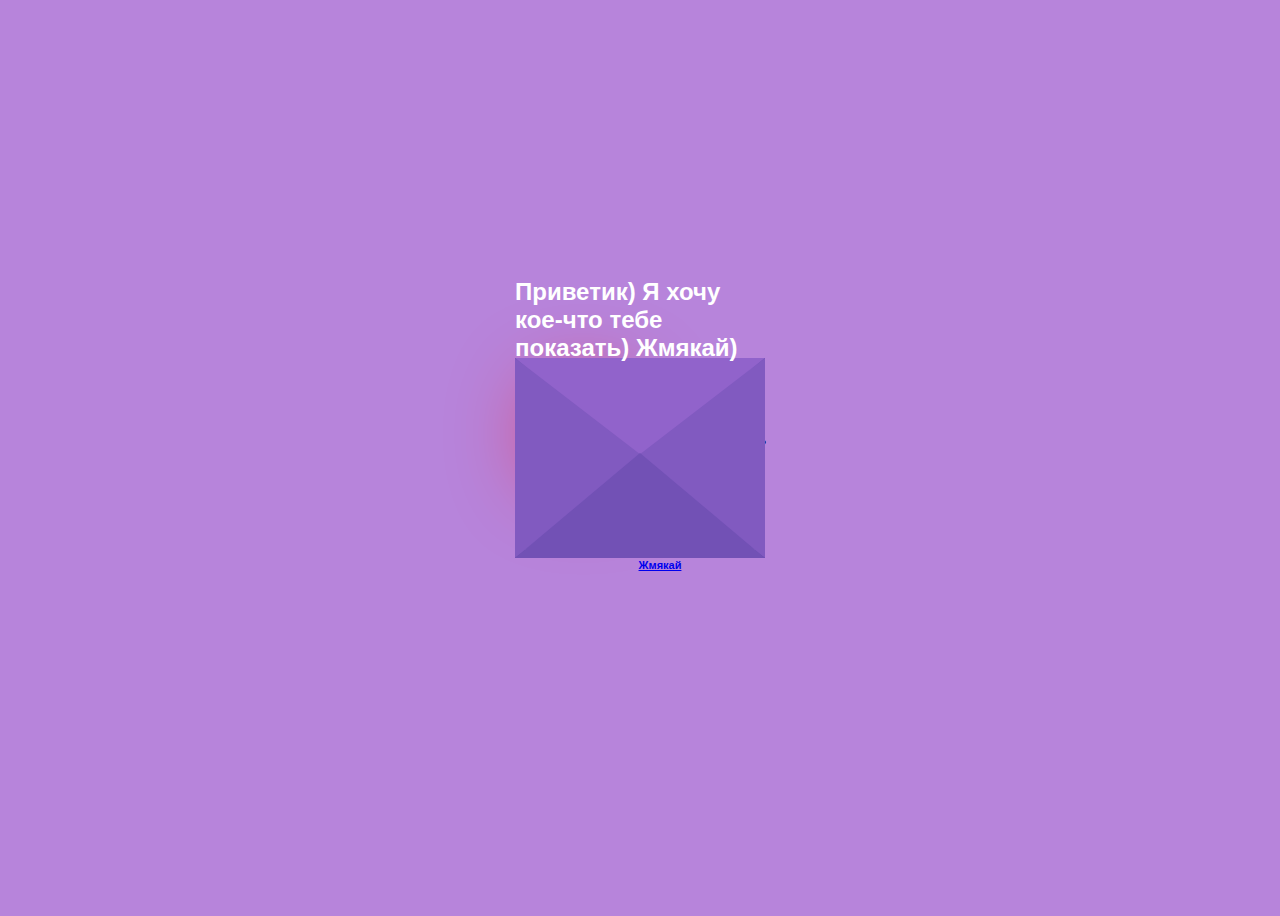
<file: index.html>
<!DOCTYPE html>
<html lang="ru">
  <head>
    <meta charset="UTF-8" />
    <meta name="viewport" content="width=device-width, initial-scale=1.0" />
    <title>untoldcoding</title>
    <link rel="stylesheet" href="Style3.css" />
  </head>
  <body>
    <div class="envelope">
      <div class="back"></div>
      <div class="letter">
        <div class="heart"></div>
        <div class="text">
          <p>
            Ты знаешь, как сильно я люблю Тебя? <br>
             Это чувство невозможно описать словами. <br>
              Каждый раз, когда я вижу тебя, моё сердце бьётся чаще,<br>
               и я чувствую себя счастливым. <br>
                    Заика💋, ты - моя всё,<br>
                   Я больше ничего интересного не придумал так что жмякай ниже💋💋
          </p>
          <a href="new.html"> Жмякай</a>
        </div>
      </div>
      <div class="front"></div>
      <div class="top"></div>
      <div class="shadow"></div>
      <div class="text1">
        <h2>Приветик) Я хочу кое-что тебе показать) Жмякай)</h2>
      </div>
    </div>
  </body>
</html>
</file>
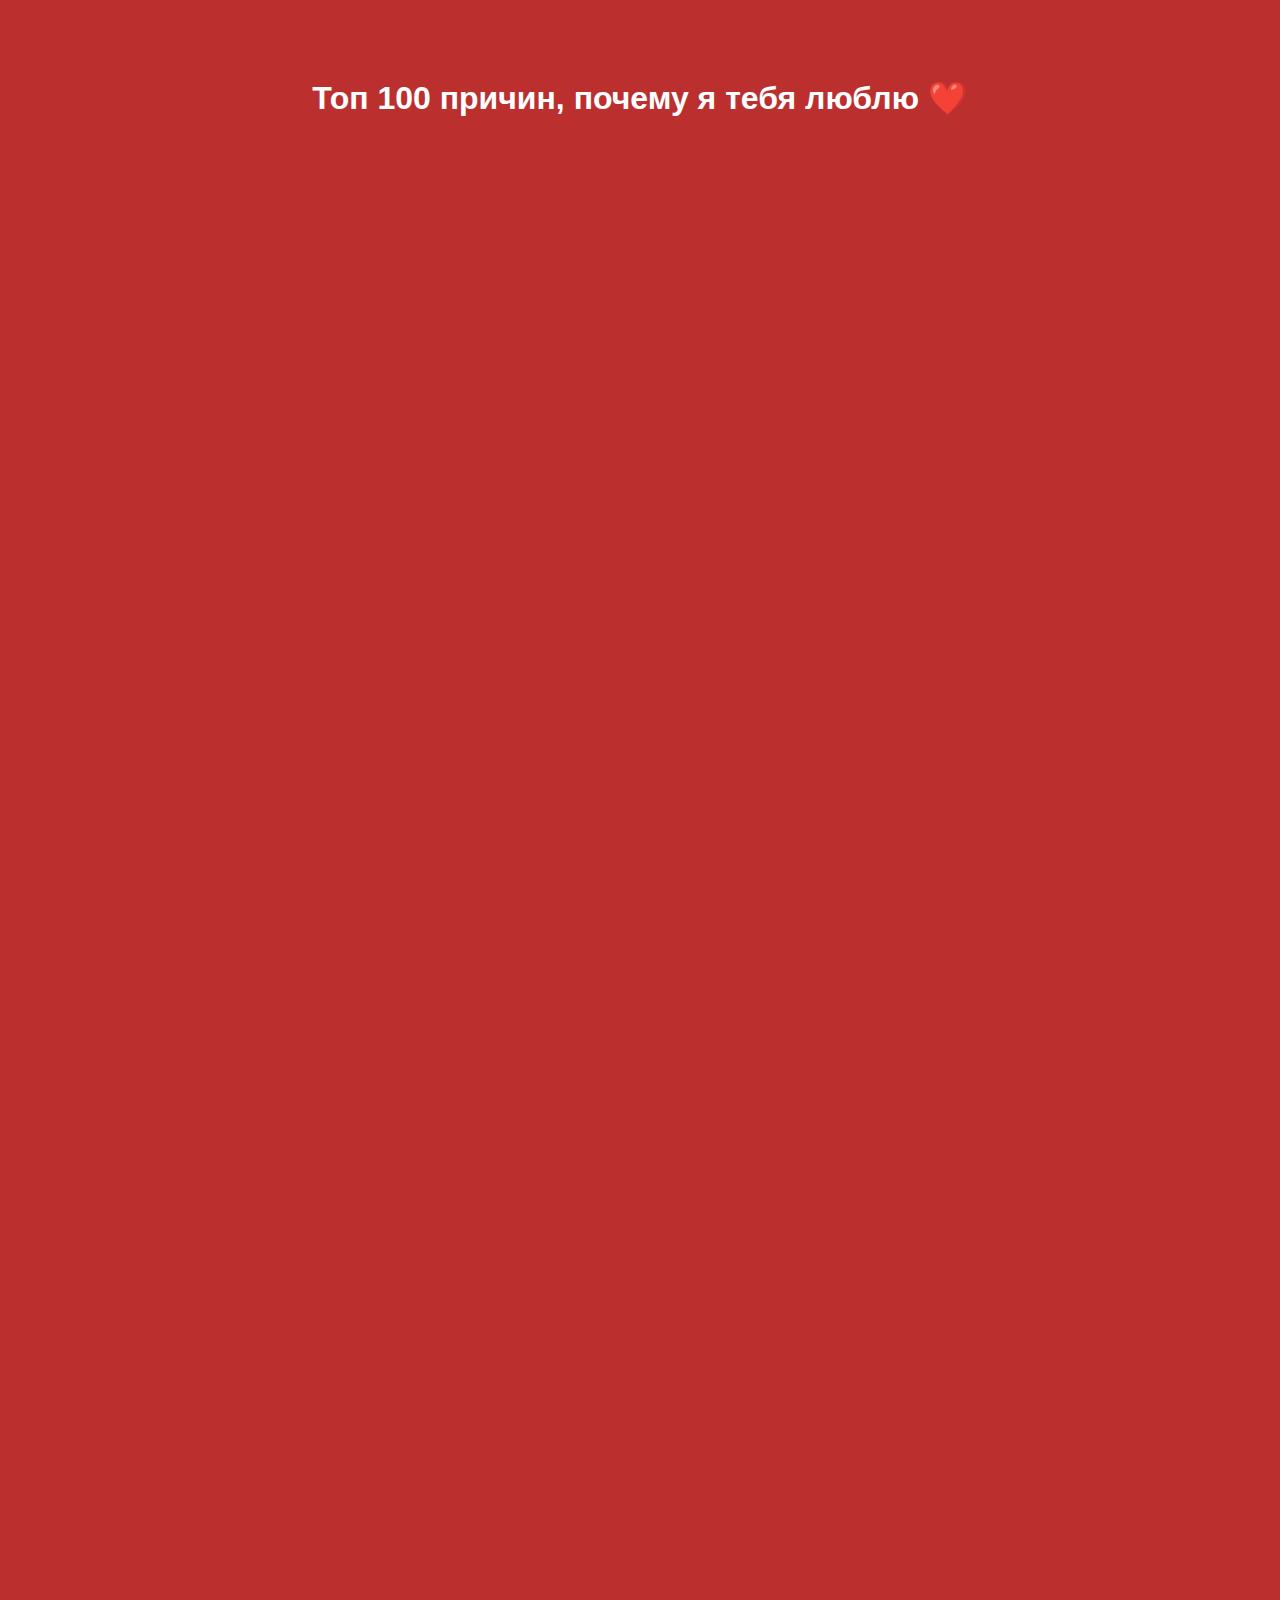
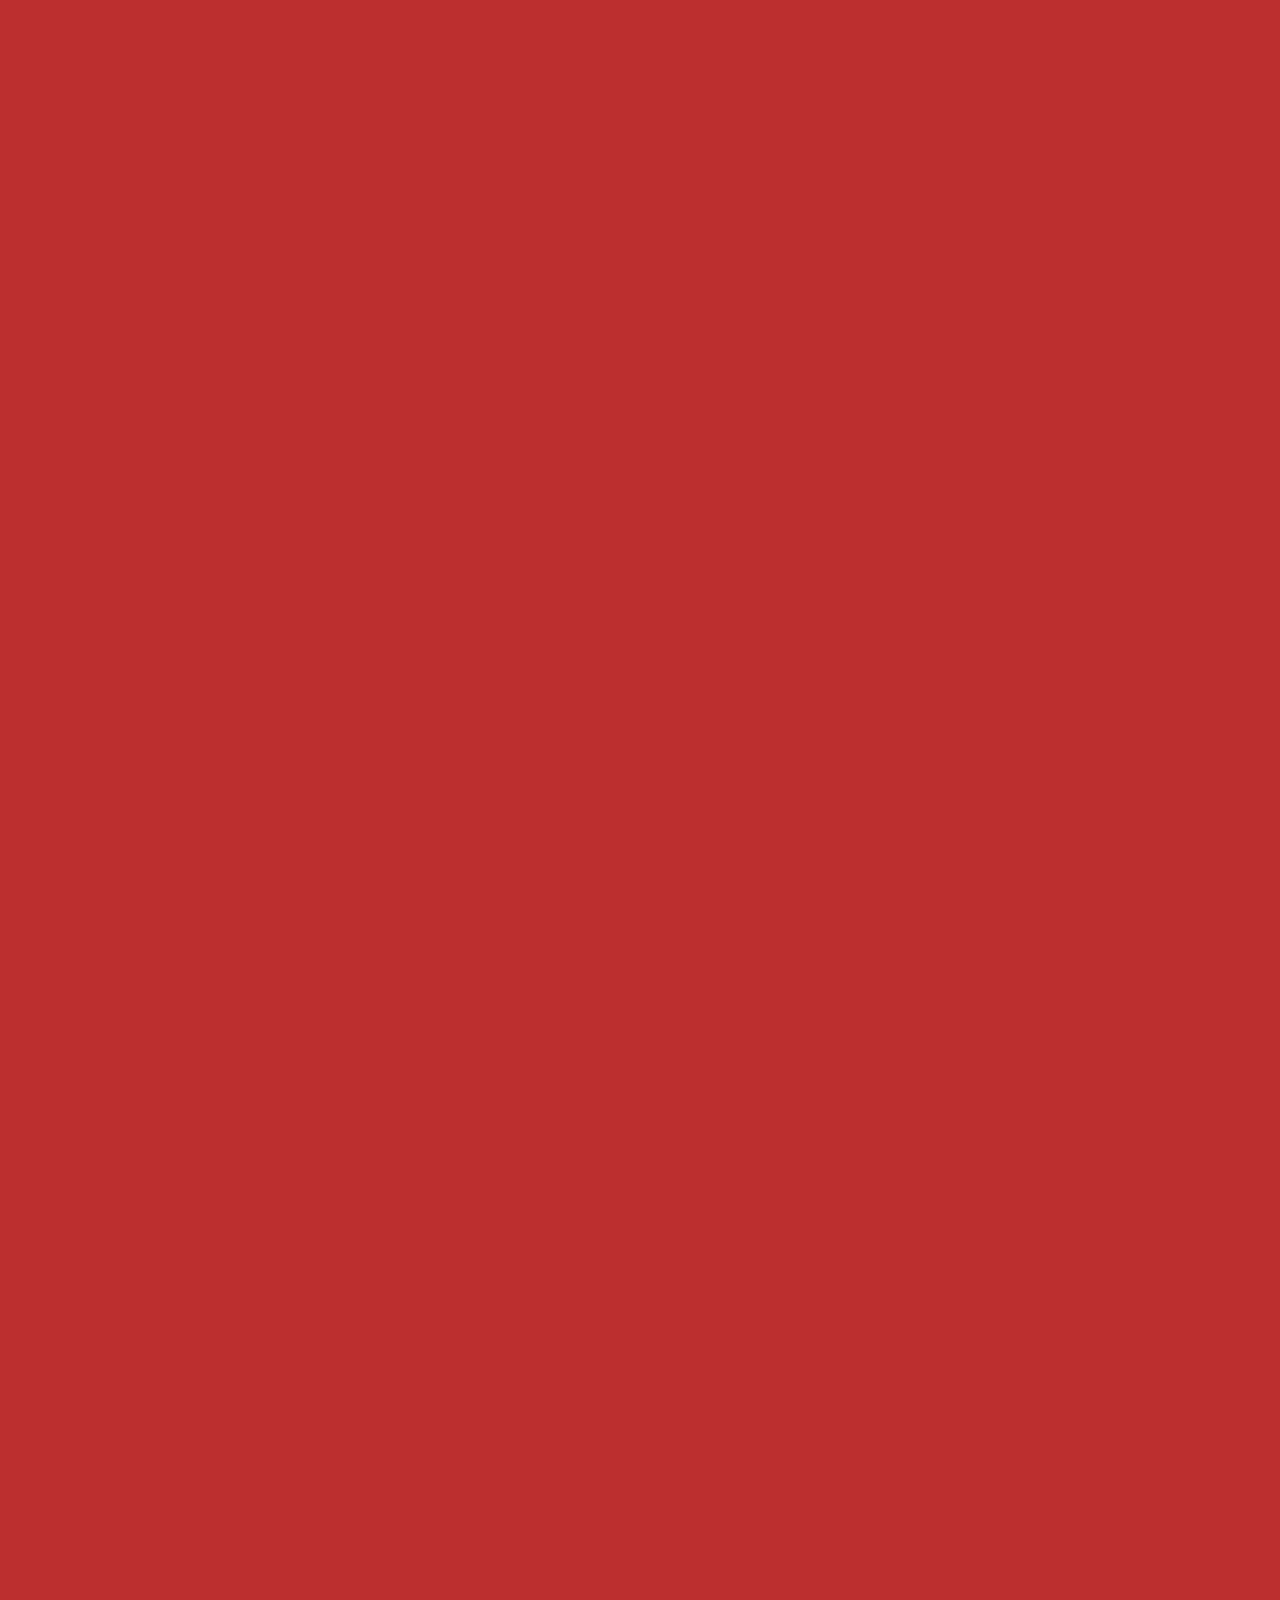
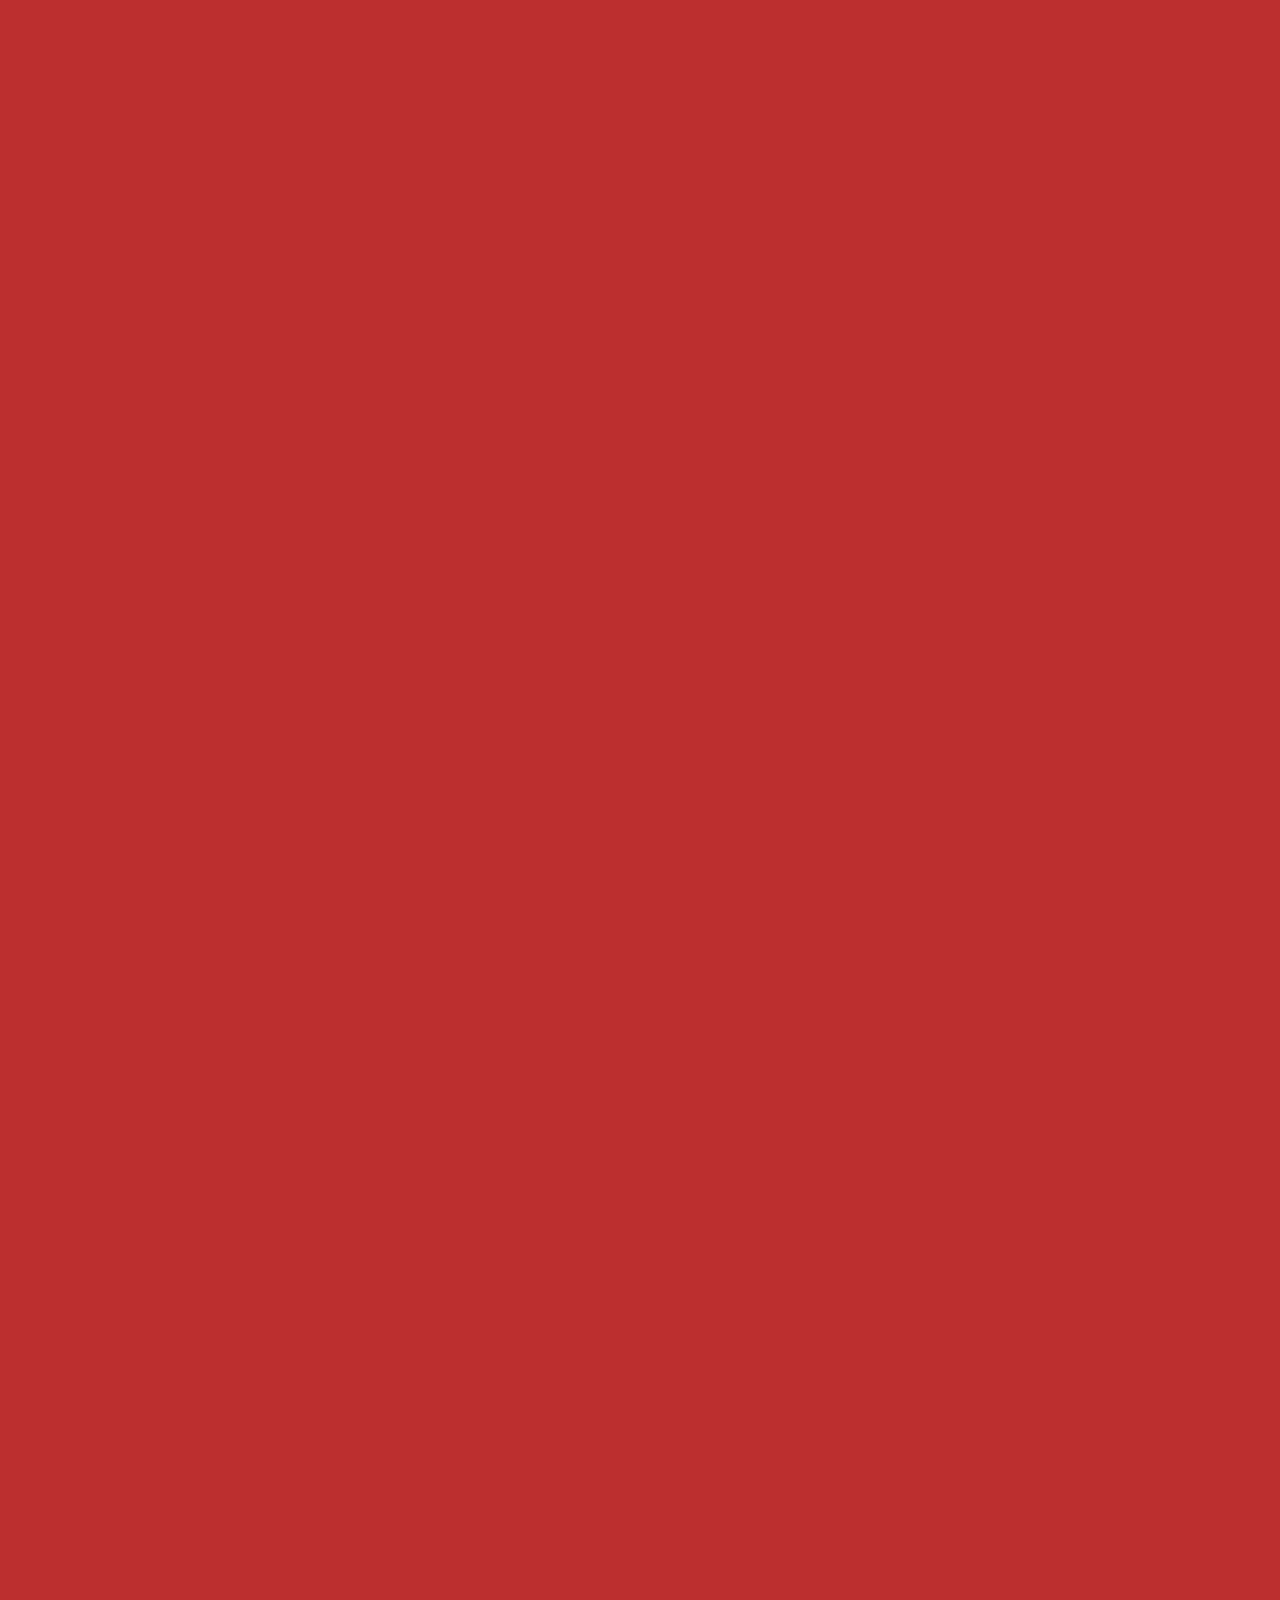
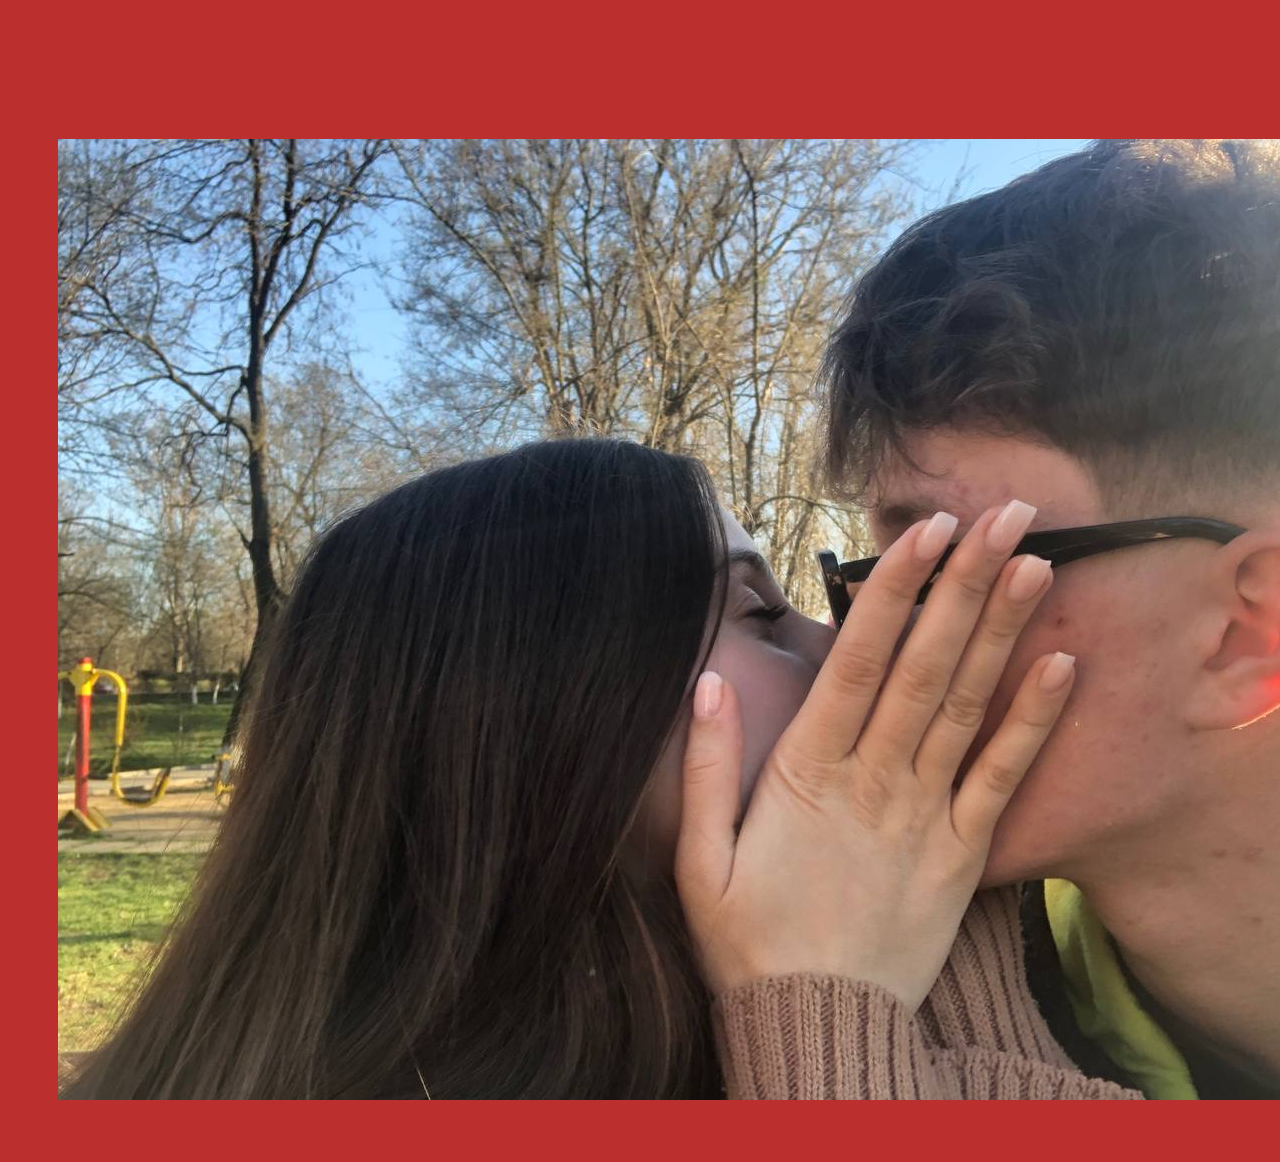
<file: new.html>
<!DOCTYPE html>
<html lang="ru">
<head>
    <meta charset="UTF-8">
    <meta name="viewport" content="width=device-width, initial-scale=1.0">
    <title>100 причин, почему я тебя люблю</title>
    <link rel="stylesheet" href="news.css">
</head>
<body>

    <h1> Топ 100 причин, почему я тебя люблю ❤️</h1>

    <div class="reasons">
        <p class="reason" style="animation-delay: 0s;">1. Ты делаешь меня счастливым</p>
        <p class="reason" style="animation-delay: 2s;">2. Твой смех — самый лучший звук</p>
        <p class="reason" style="animation-delay: 3s;">3. Ты невероятно красивая</p>
        <p class="reason" style="animation-delay: 4s;">4. Ты всегда меня поддерживаешь</p>
        <p class="reason" style="animation-delay: 5s;">5. Мне нравится, как ты улыбаешься</p>
        <p class="reason" style="animation-delay: 6s;">6. Ты самая добрая и искренняя</p>
        <p class="reason" style="animation-delay: 7s;">7. Я люблю твои глаза</p>
        <p class="reason" style="animation-delay: 8s;">8. Ты умеешь поднимать мне настроение</p>
        <p class="reason" style="animation-delay: 9s;">9. Я чувствую себя лучше, когда ты рядом</p>
        <p class="reason" style="animation-delay: 10s;">10. Ты делаешь мой мир ярче</p>
        <p class="reason" style="animation-delay: 11s;">11.	Ты умная и у тебя потрясающее чувство юмора.</p>
        <p class="reason" style="animation-delay: 12s;">12.	Мне нравится, как ты улыбаешься.
        <p class="reason" style="animation-delay: 13s;">13.	Ты делаешь мой мир ярче.
        <p class="reason" style="animation-delay: 14s;">14.	Ты умеешь удивлять и радовать.
        <p class="reason" style="animation-delay: 15s;">15.	Мне нравится твой голос.
        <p class="reason" style="animation-delay: 16s;">16.	Я люблю, как ты называешь меня.
        <p class="reason" style="animation-delay: 17s;">17.	Мне приятно просто думать о тебe 
        <p class="reason" style="animation-delay: 18s;">18.	Ты единственная, с кем я хочу быть.
        <p class="reason" style="animation-delay: 19s;">19.	Ты делаешь даже обычные дни особенными.
        <p class="reason" style="animation-delay: 20s;">20.	Я чувствую тепло, даже если мы далеко.
        <p class="reason" style="animation-delay: 21s;">21.	Ты моя главная поддержка.
        <p class="reason" style="animation-delay: 22s;">22.	Ты понимаешь меня с полуслова.
        <p class="reason" style="animation-delay: 23s;">23.	Ты самая нежная и милая.
        <p class="reason" style="animation-delay: 24s;">24.	Ты делаешь этот мир лучше.
        <p class="reason" style="animation-delay: 25s;">25.	Я горжусь тобой.
        <p class="reason" style="animation-delay: 26s;">26.	Ты придаёшь мне силы 
        <p class="reason" style="animation-delay: 27s;">27.	У тебя невероятная энергетика.
        <p class="reason" style="animation-delay: 28s;">28.	Мне нравится твой стиль.
        <p class="reason" style="animation-delay: 29s;">29.	Ты самая особенная девушка в моей жизни.
        <p class="reason" style="animation-delay: 30s;">30.	Ты приносишь в мою жизнь гармонию.
        <p class="reason" style="animation-delay: 31s;">31.	Ты умеешь делать меня счастливым.
        <p class="reason" style="animation-delay: 32s;">32.	Я люблю, как ты заботишься обо мне.
        <p class="reason" style="animation-delay: 33s;">33.	Я чувствую, что могу доверять тебе.
        <p class="reason" style="animation-delay: 34s;">34.	Ты умеешь делать сюрпризы.
        <p class="reason" style="animation-delay: 35s;">35.	Ты мой лучший друг.
        <p class="reason" style="animation-delay: 36s;">36.	Ты — мое вдохновение.
        <p class="reason" style="animation-delay: 37s;">37.	Ты обладаешь огромной добротой.
        <p class="reason" style="animation-delay: 38s;">38.	Ты прекрасна даже без макияжа.
        <p class="reason" style="animation-delay: 39s;">39.	Твои глаза светятся, когда ты счастлива.
        <p class="reason" style="animation-delay: 40s;">40.	Ты умеешь находить выход из любой ситуации.
        <p class="reason" style="animation-delay: 41s;">41.	Ты моя судьба.
        <p class="reason" style="animation-delay: 42s;">42.	Мне повезло, что ты есть в моей жизни.
        <p class="reason" style="animation-delay: 43s;">43.	С тобой даже молчание приятное.
        <p class="reason" style="animation-delay: 44s;">44.	Я люблю наши разговоры.
        <p class="reason" style="animation-delay: 45s;">45.	Мне нравится, как ты улыбаешься, когда видишь меня.
        <p class="reason" style="animation-delay: 46s;">46.	Ты моя мечта.
        <p class="reason" style="animation-delay: 47s;">47.	Ты даёшь мне уверенность в себе.
        <p class="reason" style="animation-delay: 48s;">48.	Ты умеешь любить по-настоящему.
        <p class="reason" style="animation-delay: 49s;">49.	Ты делаешь мои дни яркими.
        <p class="reason" style="animation-delay: 50s;">50.	Ты умеешь радоваться мелочам.
        <p class="reason" style="animation-delay: 51s;">51.	Ты потрясающая личность.
        <p class="reason" style="animation-delay: 52s;">52.	Тебе можно доверять.
        <p class="reason" style="animation-delay: 53s;">53.	Ты делаешь меня лучше.
        <p class="reason" style="animation-delay: 54s;">54.	Ты не боишься быть собой.
        <p class="reason" style="animation-delay: 55s;">55.	Я обожаю твои объятия.
        <p class="reason" style="animation-delay: 56s;">56.	Ты умеешь выслушать.
        <p class="reason" style="animation-delay: 57s;">57.	Я скучаю по тебе, даже если мы недавно разговаривали.
        <p class="reason" style="animation-delay: 58s;">58.	Ты делаешь мою жизнь осмысленной.
        <p class="reason" style="animation-delay: 59s;">59.	Ты лучшая, что случилось со мной.
        <p class="reason" style="animation-delay: 60s;">60.	Ты мой уют.
        <p class="reason" style="animation-delay: 61s;">61.	Мне нравится узнавать о тебе новое.
        <p class="reason" style="animation-delay: 62s;">62.	Ты вдохновляешь меня мечтать.
        <p class="reason" style="animation-delay: 63s;">63.	Ты особенная, не похожая на других.
        <p class="reason" style="animation-delay: 64s;">64.	Я обожаю твои привычки.
        <p class="reason" style="animation-delay: 65s;">65.	Твоя доброта безгранична.
        <p class="reason" style="animation-delay: 66s;">66.	Ты невероятно милая.
        <p class="reason" style="animation-delay: 67s;">67.	Ты всегда поддерживаешь меня.
        <p class="reason" style="animation-delay: 68s;">68.	Я чувствую себя счастливым, когда ты рядом.
        <p class="reason" style="animation-delay: 69s;">69.	Ты даришь мне крылья.
        <p class="reason" style="animation-delay: 70s;">70.	Ты самая искренняя.
        <p class="reason" style="animation-delay: 71s;">71.	Ты знаешь, как поднять мне настроение.
        <p class="reason" style="animation-delay: 72s;">72.	Ты даёшь мне веру в лучшее.
        <p class="reason" style="animation-delay: 73s;">73.	Ты делаешь этот мир светлее.
        <p class="reason" style="animation-delay: 74s;">74.	Я люблю твои мечты и планы.
        <p class="reason" style="animation-delay: 75s;">75.	Ты согреваешь меня даже на расстоянии.
        <p class="reason" style="animation-delay: 76s;">76.	Ты заставляешь мое сердце биться быстрее.
        <p class="reason" style="animation-delay: 77s;">77.	Ты моя сказка.
        <p class="reason" style="animation-delay: 78s;">78.	Ты делаешь мои дни ярче.
        <p class="reason" style="animation-delay: 79s;">79.	Ты знаешь, как меня удивить.
        <p class="reason" style="animation-delay: 80s;">80.	Ты всегда в моем сердце.
        <p class="reason" style="animation-delay: 81s;">81.	Ты — моя лучшая половина.
        <p class="reason" style="animation-delay: 82s;">82.	Ты делаешь этот мир красивее.
        <p class="reason" style="animation-delay: 83s;">83.	Ты особенная.
        <p class="reason" style="animation-delay: 84s;">84.	Ты умеешь делать моменты незабываемыми.
        <p class="reason" style="animation-delay: 85s;">85.	Мне нравится, когда ты счастлива.
        <p class="reason" style="animation-delay: 86s;">86.	Я люблю, когда ты меня поддерживаешь.
        <p class="reason" style="animation-delay: 87s;">87.	Ты моя любовь.
        <p class="reason" style="animation-delay: 88s;">88.	Я чувствую себя лучше, когда ты рядом.
        <p class="reason" style="animation-delay: 89s;">89.	Ты делаешь меня самым счастливым человеком.
        <p class="reason" style="animation-delay: 90s;">90.	Ты моя вселенная.
        <p class="reason" style="animation-delay: 91s;">91.	Мне не хватает тебя каждую секунду.
        <p class="reason" style="animation-delay: 92s;">92.	Ты — мое вдохновение.
        <p class="reason" style="animation-delay: 93s;">93.	Ты умеешь любить.
        <p class="reason" style="animation-delay: 94s;">94.	Мне нравится быть с тобой самим собой.
        <p class="reason" style="animation-delay: 95s;">95.	Ты мой дом.
        <p class="reason" style="animation-delay: 96s;">96.	Ты моя судьба.
        <p class="reason" style="animation-delay: 97s;">97.	Ты делаешь каждый день незабываемым.
        <p class="reason" style="animation-delay: 98s;">98.	Я хочу быть с тобой всегда.
        <p class="reason" style="animation-delay: 99s;">99.	Ты — мое счастье.
        <p class="reason" style="animation-delay: 100s;">100.	Я люблю тебя, потому что ты — это ты. ❤️
        
    </div>

    
    <img src="leravitalik.jpg"
</html>
</file>
<file: Style3.css>
body {
  display: flex;
  align-items: center;
  justify-content: center;
  height: 100vh;
  background: #b784db;
}

.envelope {
  position: relative;
  cursor: pointer;
}

.back {
  position: relative;
  width: 250px;
  height: 200px;
  background: #6247aa;
}

.front {
  position: absolute;
  border-right: 130px solid #815ac0;
  border-top: 100px solid transparent;
  border-bottom: 100px solid transparent;
  height: 0;
  width: 0;
  top: 0;
  left: 120px;
  z-index: 3;
}

.front:before {
  content: "";
  position: absolute;
  border-left: 130px solid #815ac0;
  border-top: 100px solid transparent;
  border-bottom: 100px solid transparent;
  height: 0;
  width: 0;
  top: -100px;
  left: -120px;
}

.front:after {
  content: "";
  position: absolute;
  border-bottom: 105px solid #7251b5;
  border-left: 125px solid transparent;
  border-right: 125px solid transparent;
  height: 0;
  width: 0;
  top: -5px;
  left: -120px;
}

.top {
  position: absolute;
  border-top: 105px solid #9163cb;
  border-left: 125px solid transparent;
  border-right: 125px solid transparent;
  height: 0;
  width: 0;
  top: 0;
  transform-origin: top;
  transition: 0.4s;
}

.envelope:hover .top {
  transform: rotateX(160deg);
}

.letter {
  position: absolute;
  background: white;
  width: 230px;
  height: 190px;
  top: 10px;
  left: 10px;
  transition: 0.2s;
}

.envelope:hover .letter {
  transform: translateY(-100px);
  z-index: 4;  /* Повышаем z-index, чтобы письмо было выше */
}

.text1 {
  position: absolute;
  color: white;
  font-family: sans-serif;
  top: -50%;
}

.text {
  text-align: center;
  font-size: 11px;
  font-family: Arial, Helvetica, sans-serif;
  margin-top: 20px;
  font-weight: bold;
  color: black;
  position: relative;
  top: -20px;
  left: 20px;
}

/* Добавляем правило для ссылки, чтобы она была поверх */
.text a {
  position: relative;
  z-index: 0;
  pointer-events: auto;
}

/*---heart -----*/
.heart {
  background-color: red;
  height: 70px;
  width: 70px;
  position: relative;
  top: 20px;
  left: 20px;
  transform: rotate(-45deg);
  box-shadow: -5px 10px 90px red;
  animation: untoldcoding 0.8s linear infinite;
}

@keyframes untoldcoding {
  0% {
    transform: rotate(-45deg) scale(1.05);
  }
  70% {
    transform: rotate(-45deg) scale(1);
  }
  100% {
    transform: rotate(-45deg) scale(0.8);
  }
}

.heart:before {
  content: "";
  position: absolute;
  height: 70px;
  width: 70px;
  background-color: red;
  top: -40px;
  border-radius: 50px;
}

.heart:after {
  content: "";
  position: absolute;
  height: 70px;
  width: 70px;
  background-color: red;
  right: -40px;
  border-radius: 50px;
}
</file>
<file: news.css>
body {
    background-color: rgb(188, 47, 47); /* Красный фон */
    color: white; /* Белый текст */
    font-family: Arial, sans-serif;
    text-align: center;
    padding: 50px;
}

.reason {
    font-size: 24px;
    margin: 20px 0;
    opacity: 0; /* Сначала скрыты */
    animation: fadeIn 1s ease-out forwards; /* Плавный, но быстрый вход */
}

/* Анимация появления */
@keyframes fadeIn {
    from {
        opacity: 0;
        transform: translateY(20px);
    }
    to {
        opacity: 1; /* Исправлено opacity */
        transform: translateY(0);
    }
}

/* Фото в конце */
.photo {
    width: 200px;
    height: auto;
    border-radius: 50%;
    opacity: 1;
    margin-top: 30px;
    animation: fadeIn 1s ease-out forwards; /* Плавный, но быстрый вход */
}
</file>
